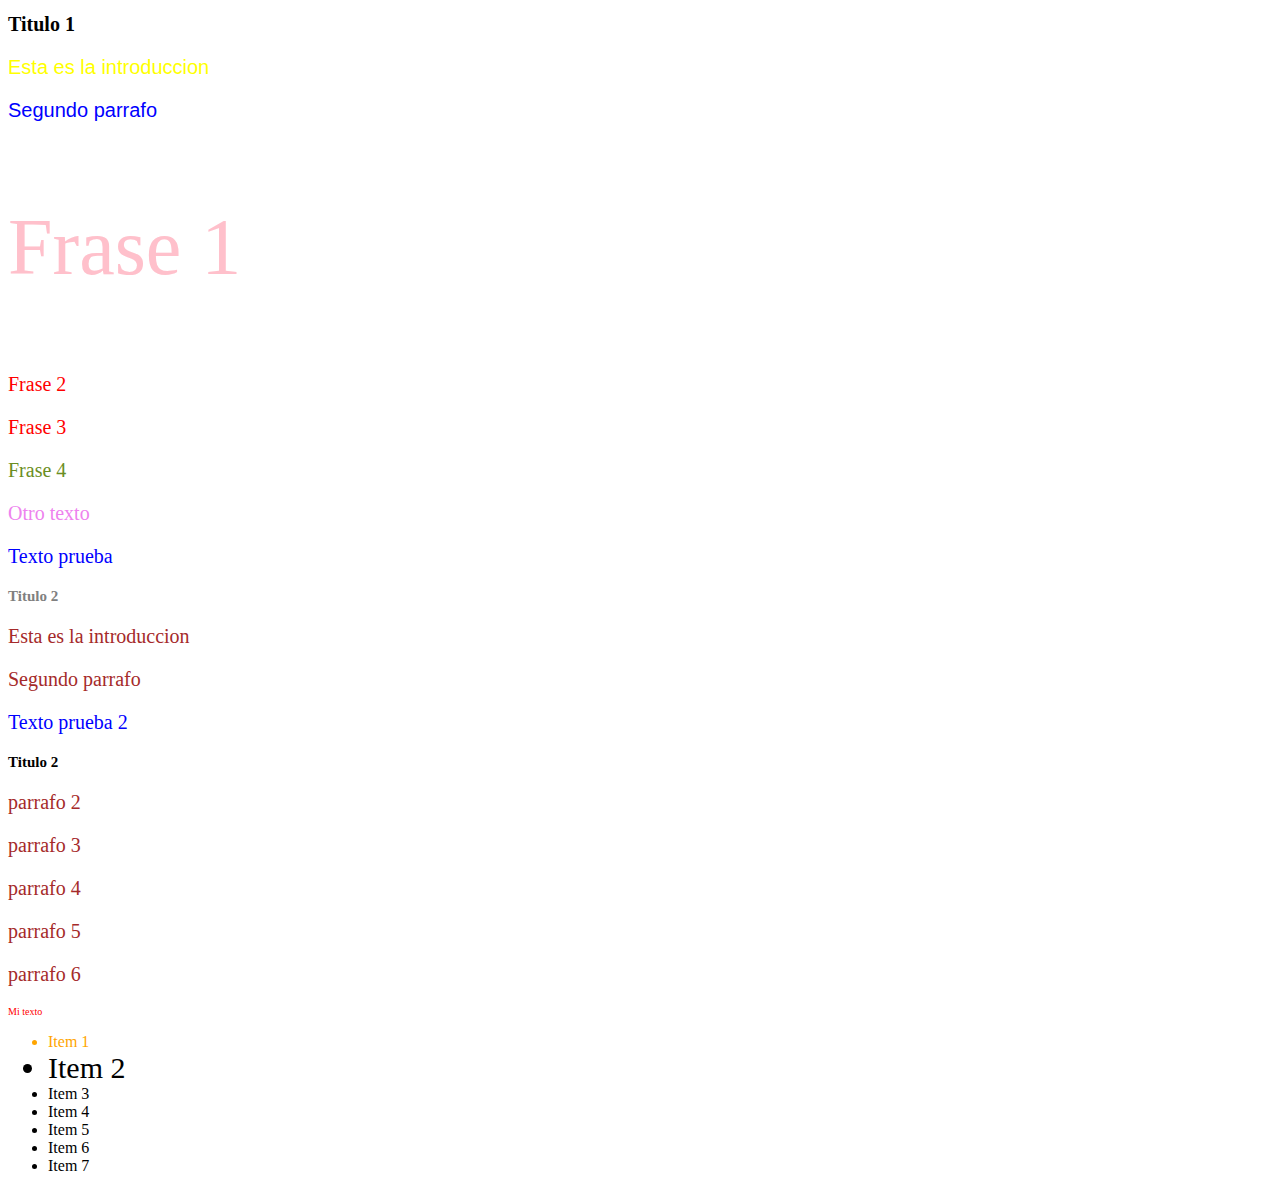
<file: Index.html>
<!DOCTYPE html>
<html lang="en">

<head>
    <meta charset="UTF-8">
    <meta name="viewport" content="width=device-width, initial-scale=1.0">
    <title>Document</title>
    <!--<style>
        p {
            font-size: 30px;
        }
    </style> -->
    <link rel="stylesheet" href="style.css">
</head>

<body>
    <main>
        <header>
            <h1> Titulo 1 </h1>
            <p>Esta es la introduccion</p>
            <p>Segundo parrafo</p>
        </header>
        <section>
            <!--se puede tener 2 nombres de clase-->
            <p class="parrafo_rosa tamaño_parrafo">Frase 1</p>
            <p>Frase 2</p>
            <p>Frase 3</p>
            <p name="frase4"> Frase 4</p>
            <p id="parrafo3"> Otro texto</p>
            <div>
                <p>Texto prueba</p>
                <h2 class="Mitexto"> Titulo 2 </h2>
                <p class="Mitexto">Esta es la introduccion</p>
                <p>Segundo parrafo</p>
            </div>
            <div>
                <p>Texto prueba 2 </p>
                <h2> Titulo 2 </h2>
                <p name="miDiseño">parrafo 2</p>
                <p name="Dimiseño">parrafo 3</p>
                <p name="Diseñomi">parrafo 4</p>
                <p name="Diseño_mi">parrafo 5</p>
                <p name="mi">parrafo 6</p>
            </div>
            <p style="font-size:10px">Mi texto</p>
        </section>
    </main>
    <div>
        <ul>
            <li>Item 1</li>
            <li>Item 2</li>
            <li>Item 3</li>
            <li>Item 4</li>
            <li>Item 5</li>
            <li>Item 6</li>
            <li>Item 7</li>
        </ul>
    </div>
</body>

</html>
</file>
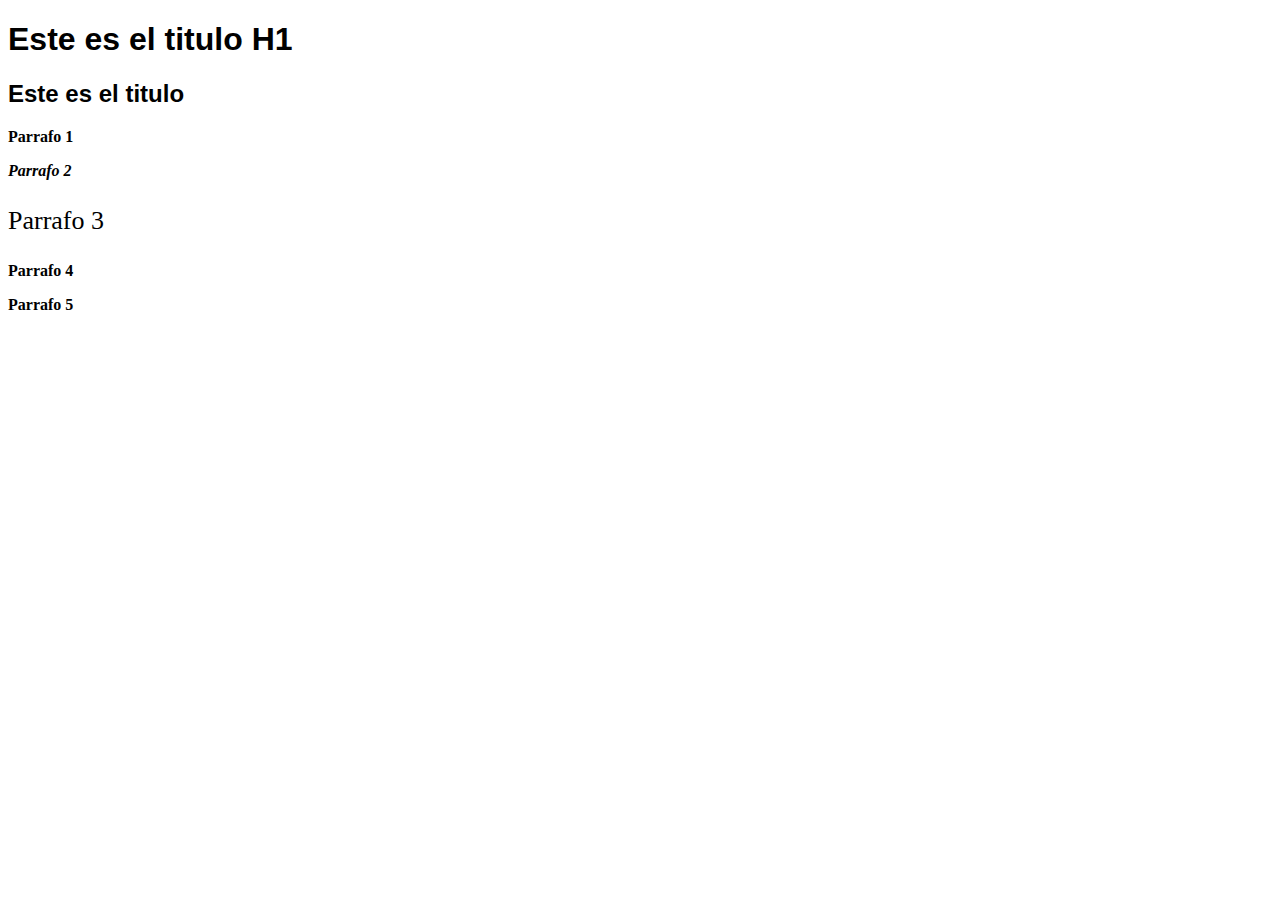
<file: Font.html>
<!DOCTYPE html>
<html lang="en">

<head>
    <meta charset="UTF-8">
    <meta name="viewport" content="width=device-width, initial-scale=1.0">
    <title>Document</title>
    <link rel="stylesheet" href="Style_font.css">
</head>

<body>
    <h1>Este es el titulo H1 </h1>
    <h2>Este es el titulo </h2>
    <p>Parrafo 1</p>
    <p class="parrafo2">Parrafo 2</p>
    <p class="parrafo3">Parrafo 3</p>
    <p>Parrafo 4</p>
    <p>Parrafo 5</p>

</body>

</html>
</file>
<file: style.css>
section {
    font-size: 10px;
}

p,
h1 {
    font-size: 20px;
}

main p {
    color: blue;
}

section>p {
    /*quiere decir hijo directo,no nieto*/
    color: red;
}

h1+p {
    /*afecta solo al primer parrafo*/
    color: yellow;
}

h1~p {
    font-family: Verdana, Geneva, Tahoma, sans-serif;
}

h2~p {
    color: brown;
}

#parrafo3 {
    /*seleccion id*/
    color: violet;
}

.parrafo_rosa {
    /*selecciona class*/
    color: pink;
}

.tamaño_parrafo {
    font-size: 80px;
}

h2.Mitexto {
    /*solo para el elemento en especifico que tenga este nmbre*/
    color: grey;
}

p[name="frase4"] {
    /*identifica nombre*/
    color: olivedrab;
}


/*nombre que se llama igual
p[name~="mi"] { 
   font-size: 100px;
}*/


/*empiece en mi
p[name]^="mi"] {
    font-size: 8px;
}*/


/*termine en mi
p[name$="mi"] { 
    font-size: 100px;
}*/


/*tiene la letra mi en cualquier lado
p[name*="mi"] {
    font-size: 8px;
}*/

li:nth-child(2) {
    /*poner el numero de element*/
    font-size: 30px;
}

li:first-child {
    /*pone el primero de cualquier diseño q tenga forma de lista*/
    color: orange;
}


/*p:first-child {
    color: red;
}*/
</file>
<file: Style_font.css>
h1 {
    font-family: Arial;
}

h2 {
    font-family: Verdana, Geneva, Tahoma, sans-serif;
}

p {
    font-weight: bold;
}

.parrafo2 {
    font-style: italic;
}

.parrafo3 {
    font: 26px verdana, italic;
}
</file>
